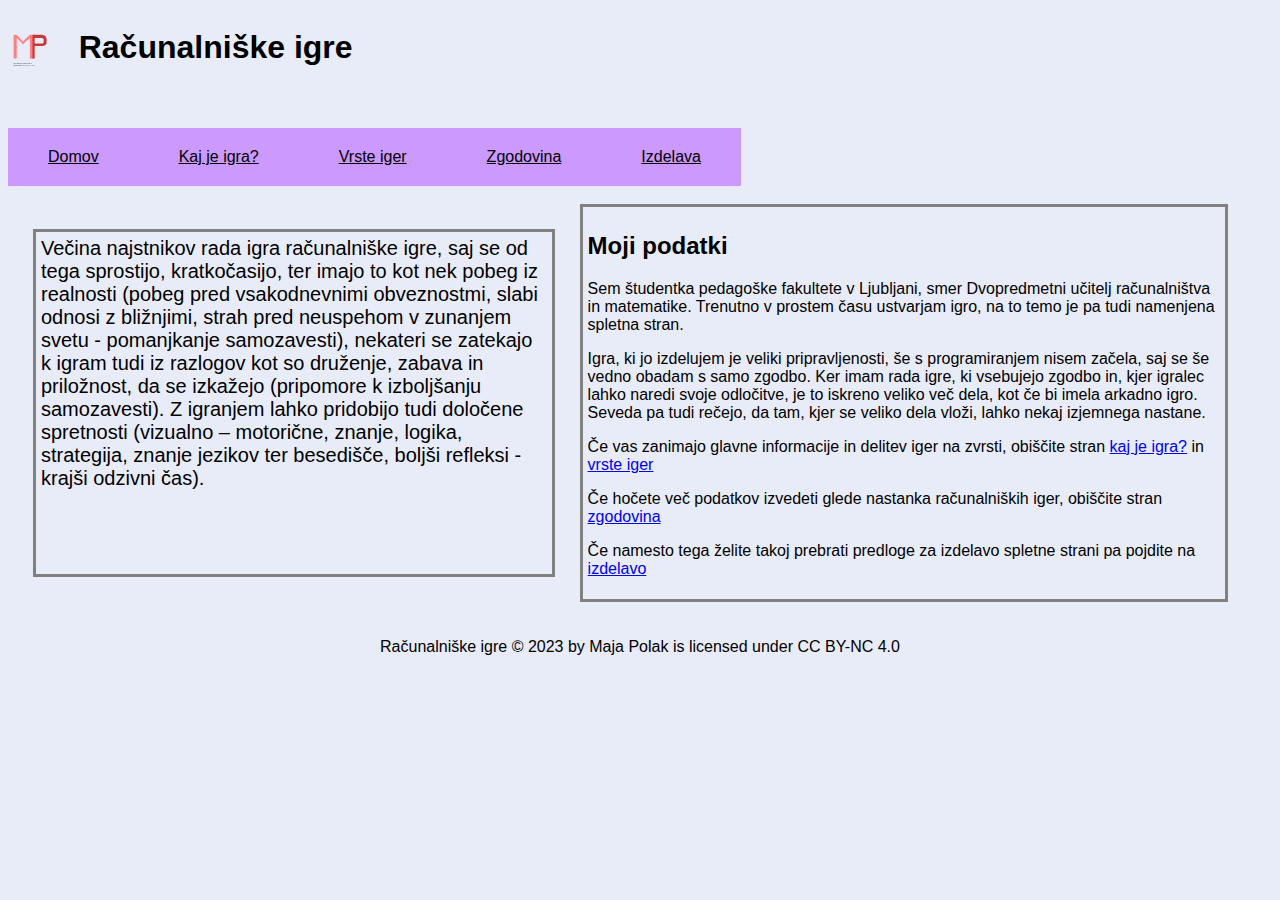
<file: index.html>
<!DOCTYPE html>
<html>
	<head>
		<meta charset="utf-8">
		<meta name="description" content="Računalniške igre in njihova izdelava">
		<meta name="keywords" content="igre, računalniške igre, izdelava igre">
		<meta name="author" content="Maja Polak">
		
		<link rel="stylesheet" href="stil.css">
	
		<title>Računalniške igre</title>
	</head>
	<body>
		<div id="naslov">
			<img src="Slike/projektna.svg" alt="Logotip začetnic imena" height="500">
			<h1>Računalniške igre</h1>
		</div>
		<nav>
			<a href="index.html">Domov</a>
			<a href="Podstrani/igra.html">Kaj je igra?</a>
			<a href="Podstrani/vrste.html">Vrste iger</a>
			<a href="Podstrani/zgodovina.html">Zgodovina</a>
			<a href ="Podstrani/izdelava.html">Izdelava</a>
		</nav>
		
		</br>
		<div class="besedilo">
			<p class="uvod">Večina najstnikov rada igra računalniške igre, saj se od tega sprostijo, kratkočasijo, ter imajo to kot 
			nek pobeg iz realnosti (pobeg pred vsakodnevnimi obveznostmi, slabi odnosi z bližnjimi, strah pred neuspehom 
			v zunanjem svetu - pomanjkanje samozavesti), nekateri se zatekajo k igram tudi iz razlogov kot so druženje, 
			zabava in priložnost, da se izkažejo (pripomore k izboljšanju samozavesti). Z igranjem lahko pridobijo tudi določene 
			spretnosti (vizualno – motorične, znanje, logika, strategija, znanje jezikov ter besedišče, boljši refleksi - krajši 
			odzivni čas).</p>
			
			<div class="podatki">
				<h2>Moji podatki</h2>
				<p>Sem študentka pedagoške fakultete v Ljubljani, smer Dvopredmetni učitelj računalništva in matematike. 
				Trenutno v prostem času ustvarjam igro, na to temo je pa tudi namenjena spletna stran.</p>
				<p>Igra, ki jo izdelujem je veliki pripravljenosti, še s programiranjem nisem začela, saj se še vedno obadam s samo zgodbo.
				Ker imam rada igre, ki vsebujejo zgodbo in, kjer igralec lahko naredi svoje odločitve, je to iskreno veliko več dela, 
				kot če bi imela arkadno igro. Seveda pa tudi rečejo, da tam, kjer se veliko dela vloži, lahko nekaj izjemnega nastane.</p>
				<p>Če vas zanimajo glavne informacije in delitev iger na zvrsti, obiščite stran <a href="Podstrani/igra.html">kaj je igra?</a>
					 in <a href="Podstrani/vrste.html">vrste iger</a>
				<p>Če hočete več podatkov izvedeti glede nastanka računalniških iger, obiščite stran 
					<a href="Podstrani/zgodovina.html">zgodovina</a></p>
				
				<p>Če namesto tega želite takoj prebrati predloge za izdelavo spletne strani pa pojdite na <a href ="Podstrani/izdelava.html">izdelavo</a></p>
			</div>
		</div>
		
		</br>
		</br>
		
		<footer>
			<div> Računalniške igre © 2023 by Maja Polak is licensed under CC BY-NC 4.0 </div>
		</footer>
	</body>
</html>	

<!--Komentar-->
</file>
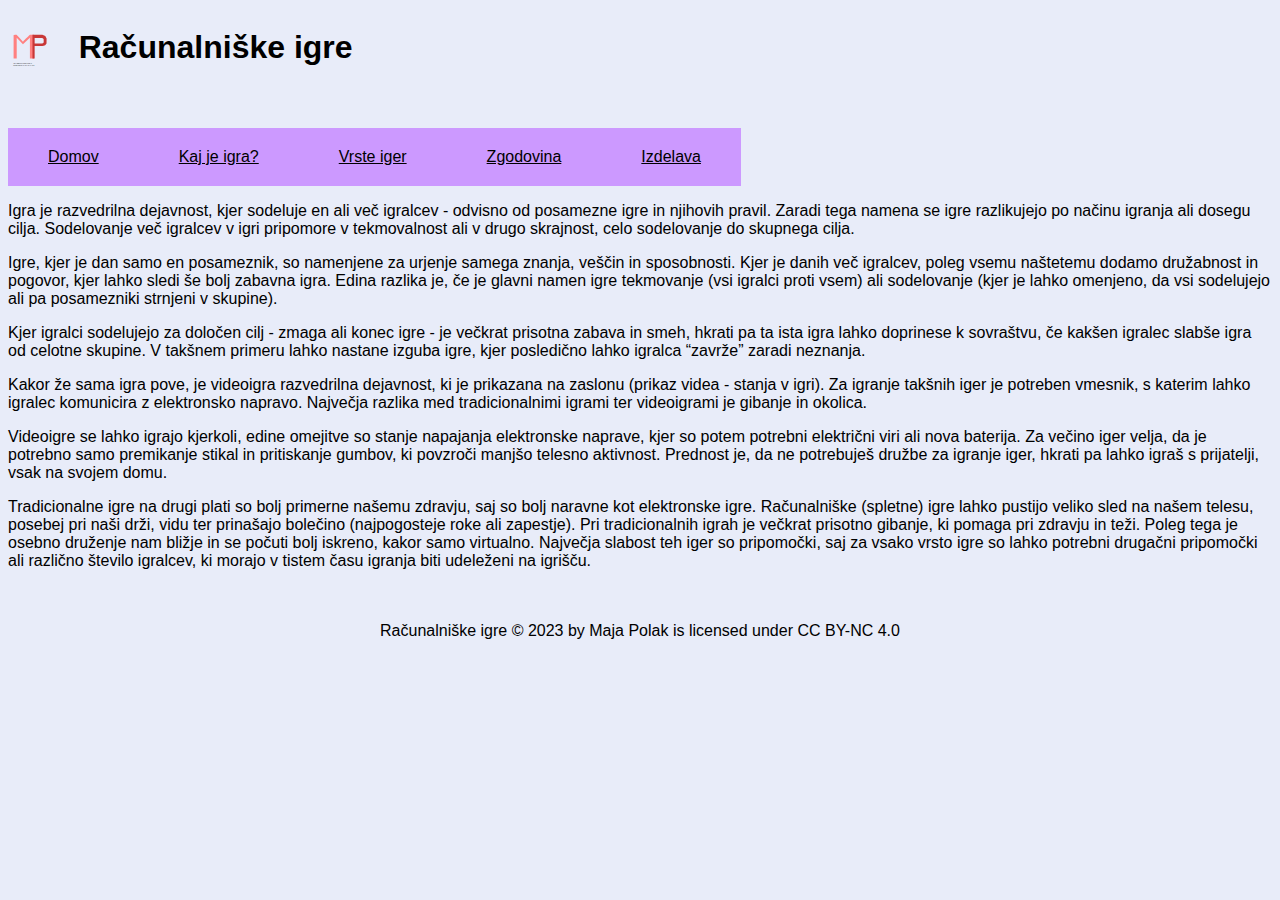
<file: Podstrani/igra.html>
<!DOCTYPE html>
<html>
	<head>
		<meta charset="utf-8">
		<meta name="description" content="Računalniške igre in njihova izdelava">
		<meta name="keywords" content="igre, računalniške igre, izdelava igre">
		<meta name="author" content="Maja Polak">
		
		<link rel="stylesheet" href="../stil.css">
	
		<title>Računalniške igre | Kaj je igra</title>
	</head>
	<body>
		<div id="naslov">
			<img src="../Slike/projektna.svg" alt="Logotip začetnic imena" height="500">
			<h1>Računalniške igre</h1>
		</div>
		<nav>
			<a href="../index.html">Domov</a>
			<a href="igra.html">Kaj je igra?</a>
			<a href="vrste.html">Vrste iger</a>
			<a href="zgodovina.html">Zgodovina</a>
			<a href ="izdelava.html">Izdelava</a>
		</nav>
		
		
		<p>Igra je razvedrilna dejavnost, kjer sodeluje en ali več igralcev - odvisno od posamezne igre in njihovih pravil. Zaradi tega namena se igre razlikujejo po načinu igranja ali dosegu cilja. Sodelovanje več igralcev v igri pripomore v tekmovalnost ali v drugo skrajnost, celo sodelovanje do skupnega cilja.</p>
		<p>Igre, kjer je dan samo en posameznik, so namenjene za urjenje samega znanja, veščin in sposobnosti. Kjer je danih več igralcev, poleg vsemu naštetemu dodamo družabnost in pogovor, kjer lahko sledi še bolj zabavna igra. Edina razlika je, če je glavni namen igre tekmovanje (vsi igralci proti vsem) ali sodelovanje (kjer je lahko omenjeno, da vsi sodelujejo ali pa posamezniki strnjeni v skupine).</p>
		<p>Kjer igralci sodelujejo za določen cilj - zmaga ali konec igre - je večkrat prisotna zabava in smeh, hkrati pa ta ista igra lahko doprinese k sovraštvu, če kakšen igralec slabše igra od celotne skupine. V takšnem primeru lahko nastane izguba igre, kjer posledično lahko igralca “zavrže” zaradi neznanja.</p>
		<p>Kakor že sama igra pove, je videoigra razvedrilna dejavnost, ki je prikazana na zaslonu (prikaz videa - stanja v igri). Za igranje takšnih iger je potreben vmesnik, s katerim lahko igralec komunicira z elektronsko napravo. Največja razlika med tradicionalnimi igrami ter videoigrami je gibanje in okolica.</p>
		<p>Videoigre se lahko igrajo kjerkoli, edine omejitve so stanje napajanja elektronske naprave, kjer so potem potrebni električni viri ali nova baterija. Za večino iger velja, da je potrebno samo premikanje stikal in pritiskanje gumbov, ki povzroči manjšo telesno aktivnost. Prednost je, da ne potrebuješ družbe za igranje iger, hkrati pa lahko igraš s prijatelji, vsak na svojem domu.</p>
		<p>Tradicionalne igre na drugi plati so bolj primerne našemu zdravju, saj so bolj naravne kot elektronske igre. Računalniške (spletne) igre lahko pustijo veliko sled na našem telesu, posebej pri naši drži, vidu ter prinašajo bolečino (najpogosteje roke ali zapestje). Pri tradicionalnih igrah je večkrat prisotno gibanje, ki pomaga pri zdravju in teži. Poleg tega je osebno druženje nam bližje in se počuti bolj iskreno, kakor samo virtualno. Največja slabost teh iger so pripomočki, saj za vsako vrsto igre so lahko potrebni drugačni pripomočki ali različno število igralcev, ki morajo v tistem času igranja biti udeleženi na igrišču.</p>
		
		</br>
		</br>
		
		<footer>
			<div> Računalniške igre © 2023 by Maja Polak is licensed under CC BY-NC 4.0 </div>
		</footer>
	</body>
</html>	

<!--Komentar-->
</file>
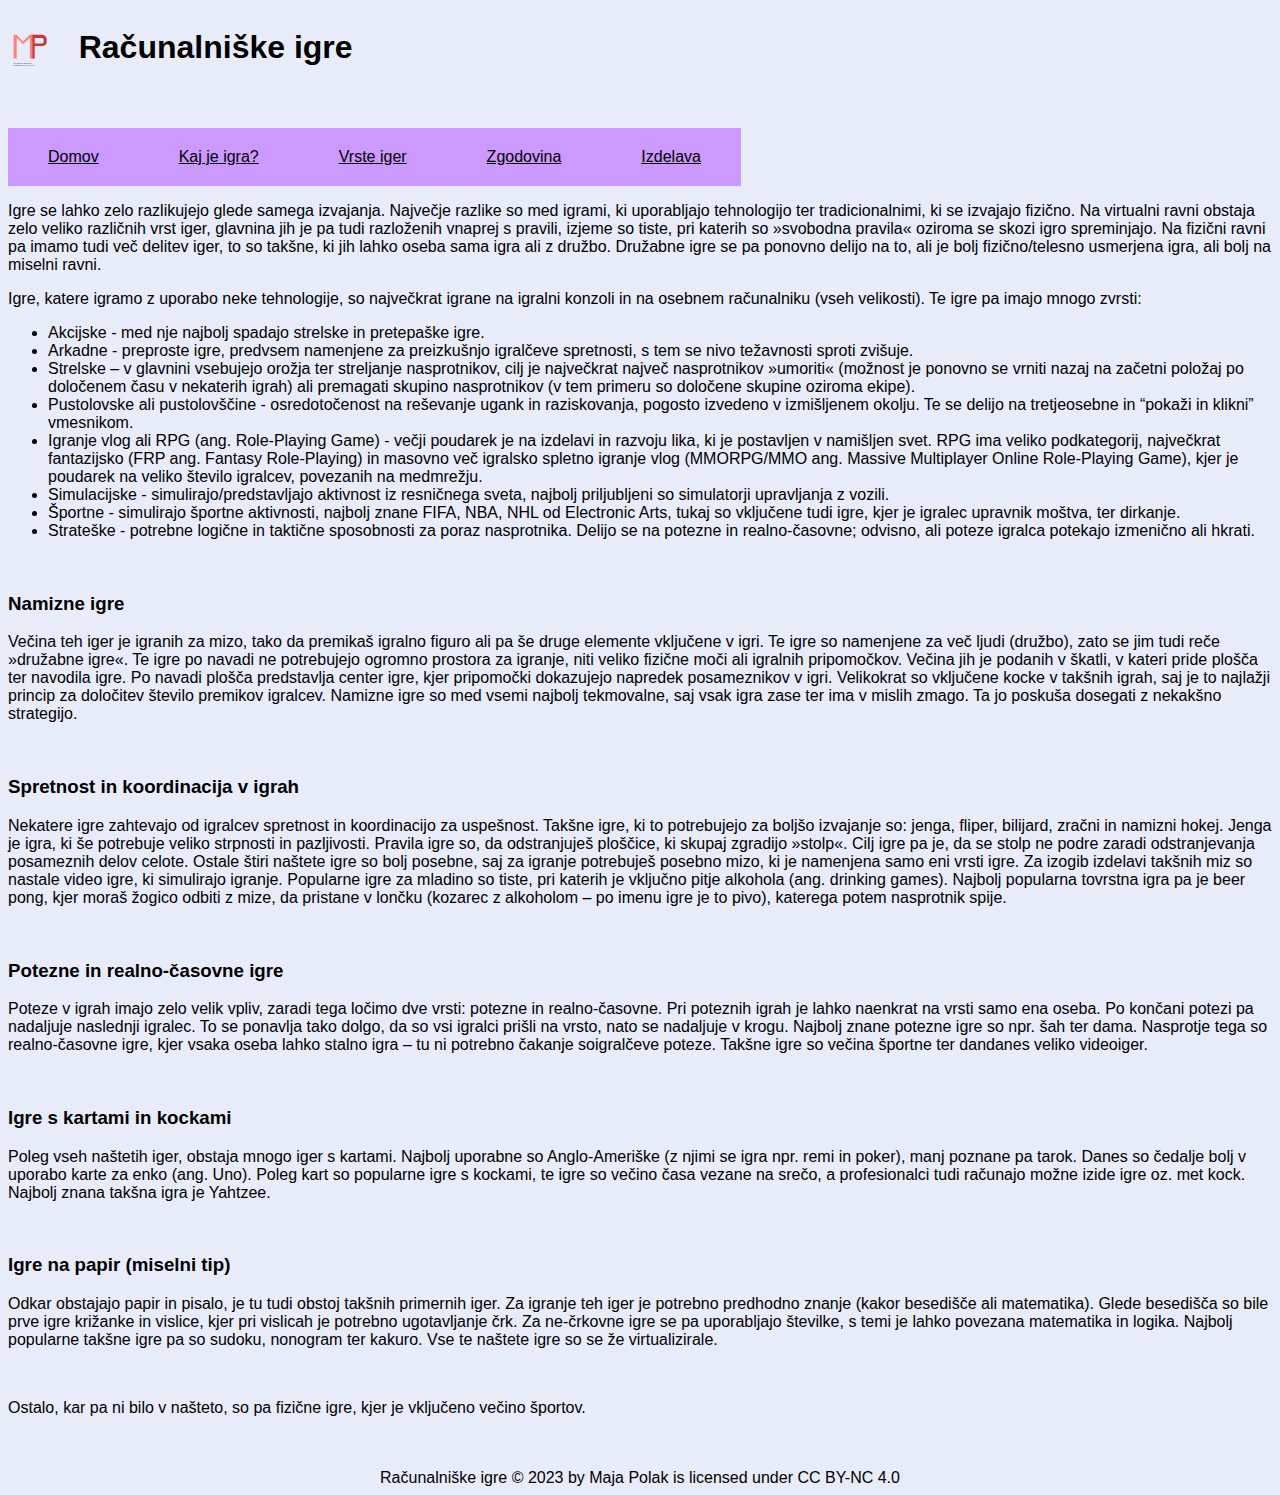
<file: Podstrani/vrste.html>
<!DOCTYPE html>
<html>
	<head>
		<meta charset="utf-8">
		<meta name="description" content="Računalniške igre in njihova izdelava">
		<meta name="keywords" content="igre, računalniške igre, izdelava igre">
		<meta name="author" content="Maja Polak">
		
		<link rel="stylesheet" href="../stil.css">
	
		<title>Računalniške igre | Vrste</title>
	</head>
	<body>
		<div id="naslov">
			<img src="../Slike/projektna.svg" alt="Logotip začetnic imena" height="500">
			<h1>Računalniške igre</h1>
		</div>
		<nav>
			<a href="../index.html">Domov</a>
			<a href="igra.html">Kaj je igra?</a>
			<a href="vrste.html">Vrste iger</a>
			<a href="zgodovina.html">Zgodovina</a>
			<a href ="izdelava.html">Izdelava</a>
		</nav>
		
		
		
		<p>Igre se lahko zelo razlikujejo glede samega izvajanja. Največje razlike so med igrami, ki uporabljajo tehnologijo ter tradicionalnimi, ki se izvajajo fizično. Na virtualni ravni obstaja zelo veliko različnih vrst iger, glavnina jih je pa tudi razloženih vnaprej s pravili, izjeme so tiste, pri katerih so »svobodna pravila« oziroma se skozi igro spreminjajo. Na fizični ravni pa imamo tudi več delitev iger, to so takšne, ki jih lahko oseba sama igra ali z družbo. Družabne igre se pa ponovno delijo na to, ali je bolj fizično/telesno usmerjena igra, ali bolj na miselni ravni.</p>
		<p>Igre, katere igramo z uporabo neke tehnologije, so največkrat igrane na igralni konzoli in na osebnem računalniku (vseh velikosti). Te igre pa imajo mnogo zvrsti:
			<ul>
			<li>	Akcijske - med nje najbolj spadajo strelske in pretepaške igre. </li>
			<li>	Arkadne - preproste igre, predvsem namenjene za preizkušnjo igralčeve spretnosti, s tem se nivo težavnosti sproti zvišuje.</li>
			<li>	Strelske – v glavnini vsebujejo orožja ter streljanje nasprotnikov, cilj je največkrat največ nasprotnikov »umoriti« (možnost je ponovno se vrniti nazaj na začetni položaj po določenem času v nekaterih igrah) ali premagati skupino nasprotnikov (v tem primeru so določene skupine oziroma ekipe). </li>
			<li>	Pustolovske ali pustolovščine - osredotočenost na reševanje ugank in raziskovanja, pogosto izvedeno v izmišljenem okolju. Te se delijo na tretjeosebne in “pokaži in klikni” vmesnikom.</li>
			<li>	Igranje vlog ali RPG (ang. Role-Playing Game) - večji poudarek je na izdelavi in razvoju lika, ki je postavljen v namišljen svet. RPG ima veliko podkategorij, največkrat fantazijsko (FRP ang. Fantasy Role-Playing) in masovno več igralsko spletno igranje vlog (MMORPG/MMO ang. Massive Multiplayer Online Role-Playing Game), kjer je poudarek na veliko število igralcev, povezanih na medmrežju.</li>
			<li>	Simulacijske - simulirajo/predstavljajo aktivnost iz resničnega sveta, najbolj priljubljeni so simulatorji upravljanja z vozili.</li>
			<li>	Športne - simulirajo športne aktivnosti, najbolj znane FIFA, NBA, NHL od Electronic Arts, tukaj so vključene tudi igre, kjer je igralec upravnik moštva, ter dirkanje.</li>
			<li>	Strateške - potrebne logične in taktične sposobnosti za poraz nasprotnika. Delijo se na potezne in realno-časovne; odvisno, ali poteze igralca potekajo izmenično ali hkrati.</li>
			</ul>
</p>
</br>
		<p><h3>Namizne igre</h3></p>
		<p>Večina teh iger je igranih za mizo, tako da premikaš igralno figuro ali pa še druge elemente vključene v igri. Te igre so namenjene za več ljudi (družbo), zato se jim tudi reče »družabne igre«.
Te igre po navadi ne potrebujejo ogromno prostora za igranje, niti veliko fizične moči ali igralnih pripomočkov. Večina jih je podanih v škatli, v kateri pride plošča ter navodila igre. Po navadi plošča predstavlja center igre, kjer pripomočki dokazujejo napredek posameznikov v igri. Velikokrat so vključene kocke v takšnih igrah, saj je to najlažji princip za določitev število premikov igralcev. 
Namizne igre so med vsemi najbolj tekmovalne, saj vsak igra zase ter ima v mislih zmago. Ta jo poskuša dosegati z nekakšno strategijo.
</p>
</br>
		<p><h3>Spretnost in koordinacija v igrah</h3>
Nekatere igre zahtevajo od igralcev spretnost in koordinacijo za uspešnost. Takšne igre, ki to potrebujejo za boljšo izvajanje so: jenga, fliper, bilijard, zračni in namizni hokej.

Jenga je igra, ki še potrebuje veliko strpnosti in pazljivosti. Pravila igre so, da odstranjuješ ploščice, ki skupaj zgradijo »stolp«. Cilj igre pa je, da se stolp ne podre zaradi odstranjevanja posameznih delov celote.

Ostale štiri naštete igre so bolj posebne, saj za igranje potrebuješ posebno mizo, ki je namenjena samo eni vrsti igre. Za izogib izdelavi takšnih miz so nastale video igre, ki simulirajo igranje. 

Popularne igre za mladino so tiste, pri katerih je vključno pitje alkohola (ang. drinking games). Najbolj popularna tovrstna igra pa je beer pong, kjer moraš žogico odbiti z mize, da pristane v lončku (kozarec z alkoholom – po imenu igre je to pivo), katerega potem nasprotnik spije.
</p>
</br>
		<p><h3>Potezne in realno-časovne igre</h3>
Poteze v igrah imajo zelo velik vpliv, zaradi tega ločimo dve vrsti: potezne in realno-časovne. 
Pri poteznih igrah je lahko naenkrat na vrsti samo ena oseba. Po končani potezi pa nadaljuje naslednji igralec. To se ponavlja tako dolgo, da so vsi igralci prišli na vrsto, nato se nadaljuje v krogu. Najbolj znane potezne igre so npr. šah ter dama. 
Nasprotje tega so realno-časovne igre, kjer vsaka oseba lahko stalno igra – tu ni potrebno čakanje soigralčeve poteze. Takšne igre so večina športne ter dandanes veliko videoiger.
</p>
</br>
<p><h3>Igre s kartami in kockami</h3>
Poleg vseh naštetih iger, obstaja mnogo iger s kartami. Najbolj uporabne so Anglo-Ameriške (z njimi se igra npr. remi in poker), manj poznane pa tarok. Danes so čedalje bolj v uporabo karte za enko (ang. Uno). 
Poleg kart so popularne igre s kockami, te igre so večino časa vezane na srečo, a profesionalci tudi računajo možne izide igre oz. met kock. Najbolj znana takšna igra je Yahtzee. 
</p>
</br>
<p><h3>Igre na papir (miselni tip)</h3>
Odkar obstajajo papir in pisalo, je tu tudi obstoj takšnih primernih iger. Za igranje teh iger je potrebno predhodno znanje (kakor besedišče ali matematika).
Glede besedišča so bile prve igre križanke in vislice, kjer pri vislicah je potrebno ugotavljanje črk. Za ne-črkovne igre se pa uporabljajo številke, s temi je lahko povezana matematika in logika. Najbolj popularne takšne igre pa so sudoku, nonogram ter kakuro. Vse te naštete igre so se že virtualizirale. 
</p>
</br>
<p>Ostalo, kar pa ni bilo v našteto, so pa fizične igre, kjer je vključeno večino športov.</p>
		
		
		</br>
		</br>
		
		<footer>
			<div> Računalniške igre © 2023 by Maja Polak is licensed under CC BY-NC 4.0 </div>
		</footer>
	</body>
</html>	

<!--Komentar-->
</file>
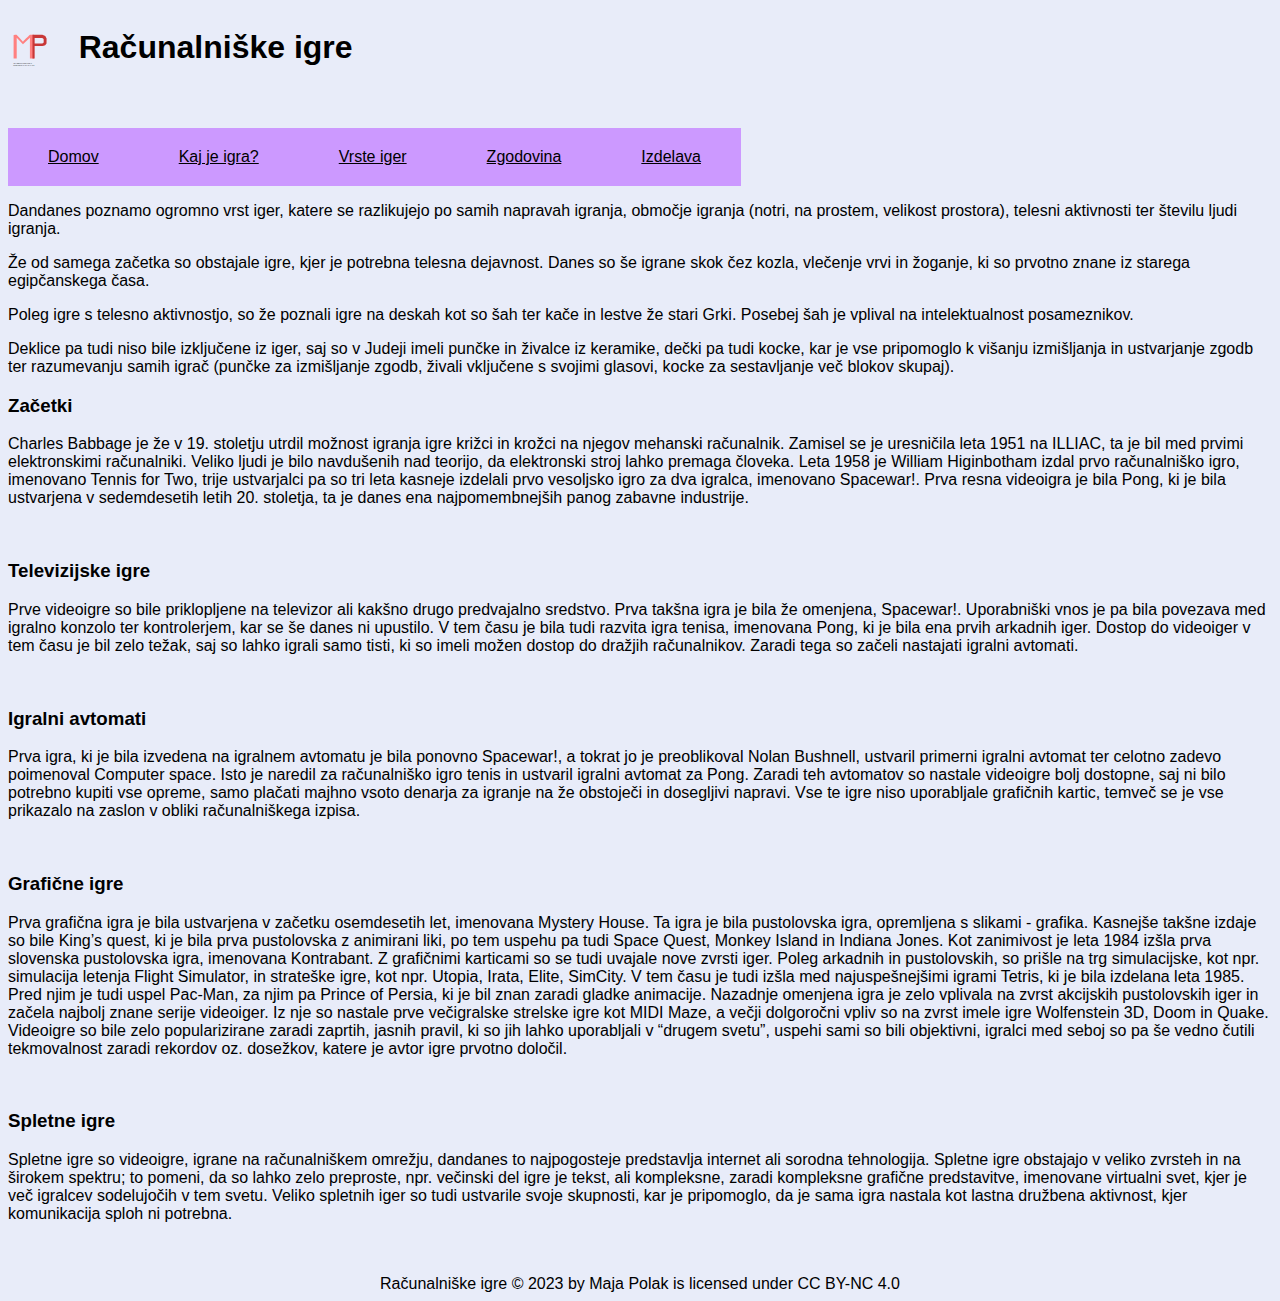
<file: Podstrani/zgodovina.html>
<!DOCTYPE html>
<html>
	<head>
		<meta charset="utf-8">
		<meta name="description" content="Računalniške igre in njihova izdelava">
		<meta name="keywords" content="igre, računalniške igre, izdelava igre">
		<meta name="author" content="Maja Polak">
		
		<link rel="stylesheet" href="../stil.css">
	
		<title>Računalniške igre | Zgodovina</title>
	</head>
	<body>
		<div id="naslov">
			<img src="../Slike/projektna.svg" alt="Logotip začetnic imena" height="500">
			<h1>Računalniške igre</h1>
		</div>
		<nav>
			<a href="../index.html">Domov</a>
			<a href="igra.html">Kaj je igra?</a>
			<a href="vrste.html">Vrste iger</a>
			<a href="zgodovina.html">Zgodovina</a>
			<a href ="izdelava.html">Izdelava</a>
		</nav>
		
		
		<p>Dandanes poznamo ogromno vrst iger, katere se razlikujejo po samih napravah igranja, območje igranja (notri, na prostem, velikost prostora), telesni aktivnosti ter številu ljudi igranja.</p>
		<p>Že od samega začetka so obstajale igre, kjer je potrebna telesna dejavnost. Danes so še igrane skok čez kozla, vlečenje vrvi in žoganje, ki so prvotno znane iz starega egipčanskega časa. </p>
		<p>Poleg igre s telesno aktivnostjo, so že poznali igre na deskah kot so šah ter kače in lestve že stari Grki. Posebej šah je vplival na intelektualnost posameznikov.</p>
		<p>Deklice pa tudi niso bile izključene iz iger, saj so v Judeji imeli punčke in živalce iz keramike, dečki pa tudi kocke, kar je vse pripomoglo k višanju izmišljanja in ustvarjanje zgodb ter razumevanju samih igrač (punčke za izmišljanje zgodb, živali vključene s svojimi glasovi, kocke za sestavljanje več blokov skupaj).</p>
		<p><h3>Začetki</h3>
Charles Babbage je že v 19. stoletju utrdil možnost igranja igre križci in krožci na njegov mehanski računalnik. Zamisel se je uresničila leta 1951 na ILLIAC, ta je bil med prvimi elektronskimi računalniki. Veliko ljudi je bilo navdušenih nad teorijo, da elektronski stroj lahko premaga človeka.
Leta 1958 je William Higinbotham izdal prvo računalniško igro, imenovano Tennis for Two, trije ustvarjalci pa so tri leta kasneje izdelali prvo vesoljsko igro za dva igralca, imenovano Spacewar!.
Prva resna videoigra je bila Pong, ki je bila ustvarjena v sedemdesetih letih 20. stoletja, ta je danes ena najpomembnejših panog zabavne industrije.
</p>
</br>
<p><h3>Televizijske igre</h3>
Prve videoigre so bile priklopljene na televizor ali kakšno drugo predvajalno sredstvo. Prva takšna igra je bila že omenjena, Spacewar!. Uporabniški vnos je pa bila povezava med igralno konzolo ter kontrolerjem, kar se še danes ni upustilo. V tem času je bila tudi razvita igra tenisa, imenovana Pong, ki je bila ena prvih arkadnih iger.
Dostop do videoiger v tem času je bil zelo težak, saj so lahko igrali samo tisti, ki so imeli možen dostop do dražjih računalnikov. Zaradi tega so začeli nastajati igralni avtomati.
</p>
</br>
<p><h3>Igralni avtomati</h3>
Prva igra, ki je bila izvedena na igralnem avtomatu je bila ponovno Spacewar!, a tokrat jo je preoblikoval Nolan Bushnell, ustvaril primerni igralni avtomat ter celotno zadevo poimenoval Computer space. Isto je naredil za računalniško igro tenis in ustvaril igralni avtomat za Pong.
Zaradi teh avtomatov so nastale videoigre bolj dostopne, saj ni bilo potrebno kupiti vse opreme, samo plačati majhno vsoto denarja za igranje na že obstoječi in dosegljivi napravi.
Vse te igre niso uporabljale grafičnih kartic, temveč se je vse prikazalo na zaslon v obliki računalniškega izpisa.
</p>
</br>
<p><h3>Grafične igre</h3>
Prva grafična igra je bila ustvarjena v začetku osemdesetih let, imenovana Mystery House. Ta igra je bila pustolovska igra, opremljena s slikami - grafika. Kasnejše takšne izdaje so bile King’s quest, ki je bila prva pustolovska z animirani liki, po tem uspehu pa tudi Space Quest, Monkey Island in Indiana Jones. Kot zanimivost je leta 1984 izšla prva slovenska pustolovska igra, imenovana Kontrabant.
Z grafičnimi karticami so se tudi uvajale nove zvrsti iger. Poleg arkadnih in pustolovskih, so prišle na trg simulacijske, kot npr. simulacija letenja Flight Simulator, in strateške igre, kot npr. Utopia, Irata, Elite, SimCity.
V tem času je tudi izšla med najuspešnejšimi igrami Tetris, ki je bila izdelana leta 1985. Pred njim je tudi uspel Pac-Man, za njim pa Prince of Persia, ki je bil znan zaradi gladke animacije.
Nazadnje omenjena igra je zelo vplivala na zvrst akcijskih pustolovskih iger in začela najbolj znane serije videoiger. Iz nje so nastale prve večigralske strelske igre kot MIDI Maze, a večji dolgoročni vpliv so na zvrst imele igre Wolfenstein 3D, Doom in Quake.

Videoigre so bile zelo popularizirane zaradi zaprtih, jasnih pravil, ki so jih lahko uporabljali v “drugem svetu”, uspehi sami so bili objektivni, igralci med seboj so pa še vedno čutili tekmovalnost zaradi rekordov oz. dosežkov, katere je avtor igre prvotno določil.
</p>
</br>
<p><h3>Spletne igre</h3>
Spletne igre so videoigre, igrane na računalniškem omrežju, dandanes to najpogosteje predstavlja internet ali sorodna tehnologija. Spletne igre obstajajo v veliko zvrsteh in na širokem spektru; to pomeni, da so lahko zelo preproste, npr. večinski del igre je tekst, ali kompleksne, zaradi kompleksne grafične predstavitve, imenovane virtualni svet, kjer je več igralcev sodelujočih v tem svetu.
Veliko spletnih iger so tudi ustvarile svoje skupnosti, kar je pripomoglo, da je sama igra nastala kot lastna družbena aktivnost, kjer komunikacija sploh ni potrebna.
</p>
	
	</br>
		</br>
		
		<footer>
			<div> Računalniške igre © 2023 by Maja Polak is licensed under CC BY-NC 4.0 </div>
		</footer>

	</body>
</html>	

<!--Komentar-->
</file>
<file: stil.css>
/* Komentar */
/*color.adobe.com*/

body {
	font-size: 16px;
	font-family: Arial;
	background-color: #E8ECF9;
}

#naslov {
	display: flex;
}

img {
	margin-top: 20px;
	height: 100px;
}

nav {
	
	display: flex;
	width: auto;
	
}

nav a {
	padding: 20px 40px;
	color: black;
	background-color: #CC99FF;
}

.besedilo {
	display: flex;
	
}

.uvod {
	float: left;
	width: 40%;
	margin: 25px;
	font-size: 20px;
	border: solid;
	border-color: gray;
	padding: 5px;
}

.podatki {
	float: right;
	width: 50%;
	border: solid;
	padding: 5px;
	border-color: gray;
}

footer {
	text-align: center;
	
}
</file>
